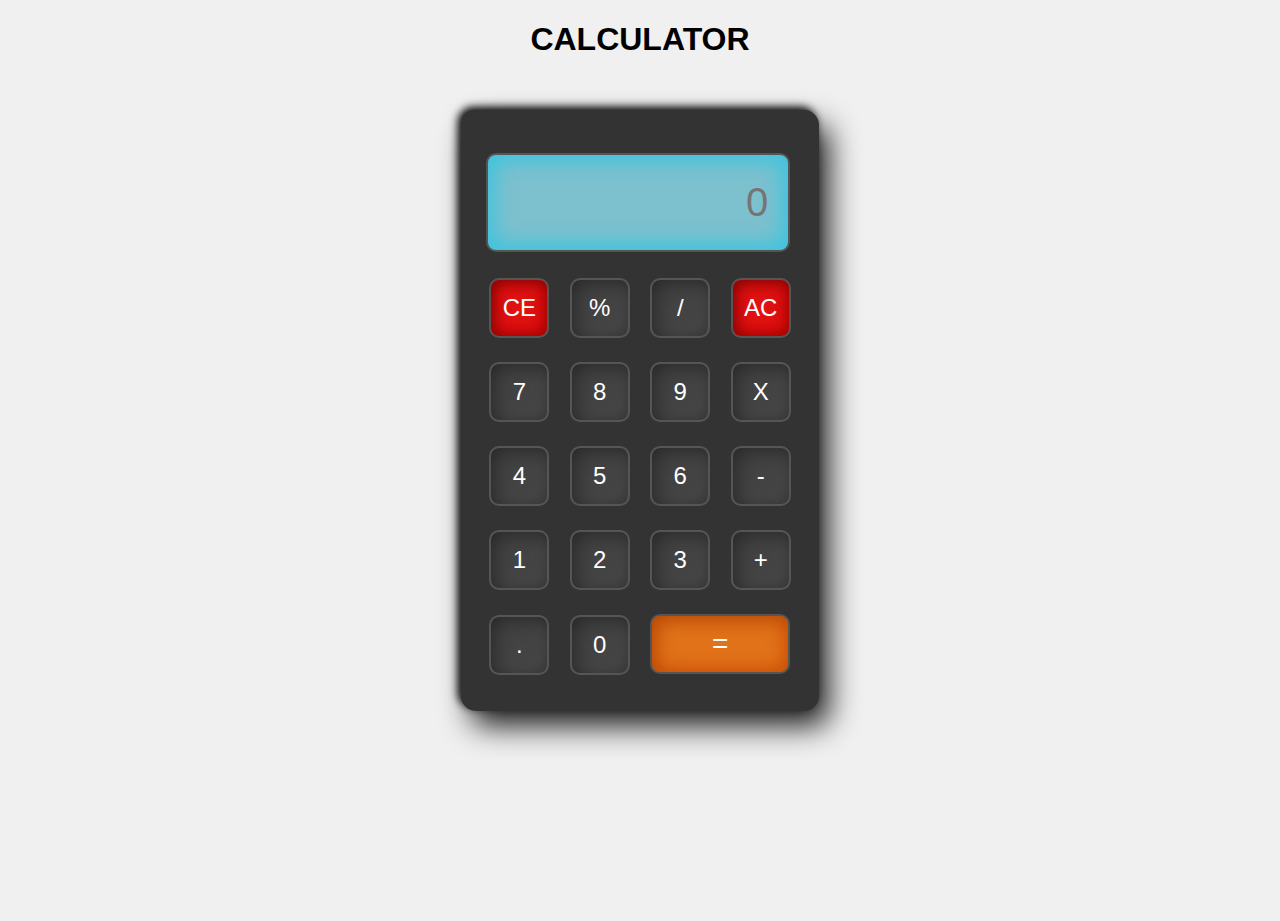
<file: Codsoft_Task3_Calculator/index.html>
<!DOCTYPE html>
<html lang="en">

<head>
    <meta charset="UTF-8">
    <meta name="viewport" content="width=device-width, initial-scale=1.0">
    <title>Document</title>
    <!-- <link rel="stylesheet" href="index.css"> -->
    <link rel="stylesheet" href="style.css">
</head>

<body>
    <h1 class="center">CALCULATOR</h1>

    <div class="container bg-red flex flex-col items-center mx-auto mx-width">
        <div class="calculator">
            <div class="row">
                <input id="display" class="input" type="text" placeholder="0" readonly value="">
            </div>
            <div class="row">
    
                <button class="ce red" onclick="cleartext()">CE</button>
                <button id="percentagebtn" onclick="percentage()">%</button>
                <button class="button">/</button>
                <button class="ac red" onclick="screen.value=''">AC</button>
            </div>
            <div class="row">
                <button class="button">7</button>
                <button class="button">8</button>
                <button class="button">9</button>
                <button class="button">X</button>
            </div>
            <div class="row">
                <button class="button">4</button>
                <button class="button">5</button>
                <button class="button">6</button>
                <button class="button">-</button>
            </div>
            <div class="row">
                <button class="button">1</button>
                <button class="button">2</button>
                <button class="button">3</button>
                <button class="button">+</button>
            </div>
            <div class="row">
                <button class="button">.</button>
                <button class="button">0</button>
                <button id="EQ"  onclick="screen.value=eval(screen.value)">=</button>
    
            </div>
        </div>



    </div>
   <script src="index.js"></script>
</body>

</html>
</file>
<file: Codsoft_Task3_Calculator/style.css>
html, body {
    height: 100%;
    width: 100%;
    margin: 0;
    font-family: Arial, sans-serif;
    background-color: #f0f0f0;
}

.center {
    text-align: center;
}

.calculator {
    padding: 20px;
    background-color: #333;
    border-radius: 15px;
    box-shadow: 0 0 10px rgba(0, 0, 0, 0.2);
    margin-top: 30px;
    box-shadow: 10px 15px 30px #1e1e1e,
                 -3px -3px 8px black;
}

.mx-auto {
    margin: auto;
}

.flex {
    display: flex;
}

.flex-col {
    flex-direction: column;
}

.row {
    margin: 8px 0;
}

.items-center {
    align-items: center;
}

.row input {
    margin: auto;
    padding: 20px;
    border: 2px solid #555;
    border-radius: 10px;
    height: 55px;
    width: 260px;
    margin-bottom: 10px;
    margin-left: 5px;
    margin-top: 15px !important;
    font-size: 40px;
    background-color: #222;
    color: #444;
    background-color: rgb(125,192,206);
    box-shadow: inset 2px 2px 25px #3fc4de,
                inset -2px -2px 25px  #3fc4de ;
    text-align: end;
    
}

.button,.ac,.ce,#EQ,#percentagebtn {
    margin: 8px;
    border: 2px solid #555;
    border-radius: 5px;
    cursor: pointer;
    height: 60px;
    width: 60px;
    font-size: 24px;
    background-color: #444;
    color: white;
    transition: background-color 0.2s;
    box-shadow: inset 3px 3px 20px rgb(36, 36, 36),
                inset -3px -3px  20px rgb(84, 84, 84);
    border-radius: 10px;

}

#EQ {
    width: 140px;
    font-size: 28px;
    background-color: rgb(225,115,27);
    box-shadow: inset 3px 3px 20px #b24704,
    inset -3px -3px  20px  #e15e0c;
    border-radius: 10px;

}

.button:hover {
    background-color: #7f4949;
}
.red{
    background-color: rgb(212,13,18)
}
.ac,.ce{
    background-color: rgb(224,17,17) !important;
  box-shadow: inset 3px 3px 15px rgb(133, 4, 4),
                inset -3px -3px 15px  rgb(190, 3, 3);
}
.ac:hover,.ce:hover{
    background-color: #d83838;
}
</file>
